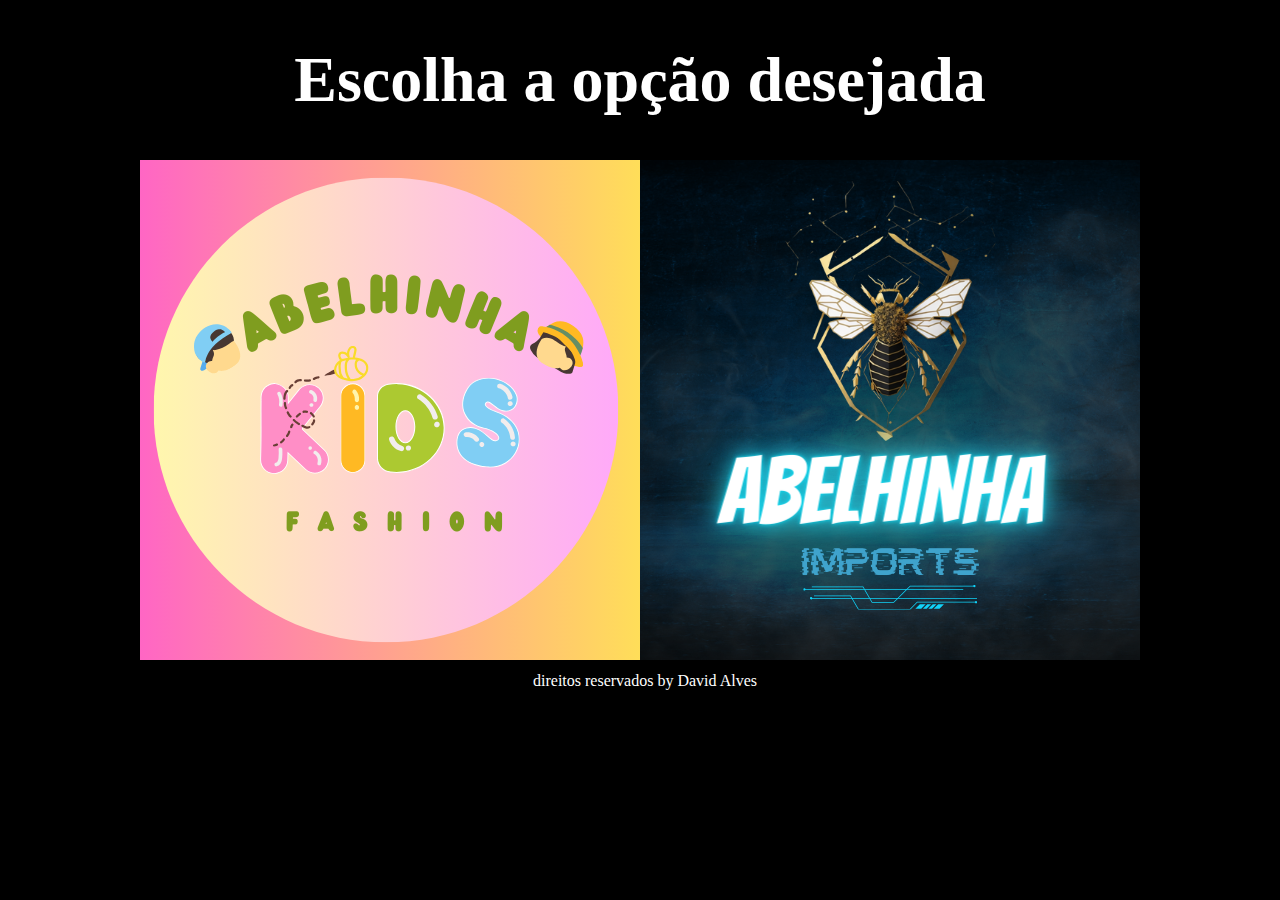
<file: index.html>
<!DOCTYPE html>
<html lang="en">
<head>
    <meta charset="UTF-8">
    <meta name="viewport" content="width=device-width, initial-scale=1.0">
    <link rel="stylesheet" href="style.css">
    <title>Abelhinha</title>
</head>
<body>
    <header class="cabecalho">
        <h1>Escolha a opção desejada</h1>
    </header>

    <section class="container">

        <figure class="img-container">

            <img src="Logo loja ABELHINHA.png" alt="img fashion" class="expander">

            <img src="1.png" alt="img imports" class="expander">

        </figure>
    </section>

    
</body>


<footer>
    <p>direitos reservados by David Alves</p>
 </footer>

 
</html>
</file>
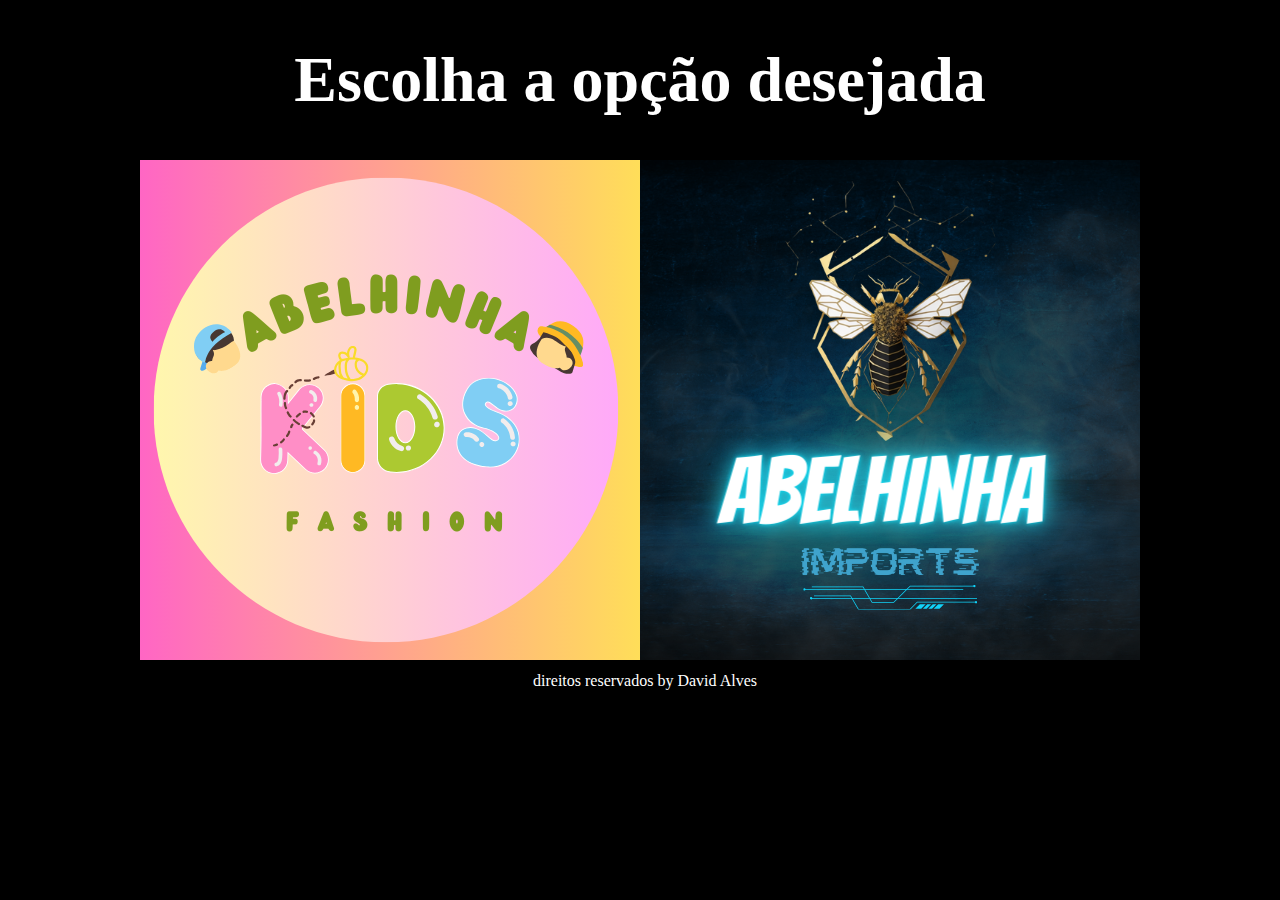
<file: abelhinha.html>
<!DOCTYPE html>
<html lang="en">
<head>
    <meta charset="UTF-8">
    <meta name="viewport" content="width=device-width, initial-scale=1.0">
    <link rel="stylesheet" href="/assets/style.css">
    <title>Abelhinha</title>
</head>
<body>
    <header class="cabecalho">
        <h1>Escolha a opção desejada</h1>
    </header>

    <section class="container">

        <figure class="img-container">

            <img src="/assets/img/Logo loja ABELHINHA.png" alt="img fashion" class="expander">

            <img src="/assets/img/1.png" alt="img imports" class="expander">

        </figure>
    </section>

    
</body>


<footer>
    <p>direitos reservados by David Alves</p>
 </footer>

 
</html>
</file>
<file: style.css>
*{
    margin: 0;
    padding: 0;
    border: 0;
}

body { 
    display: flex;
    justify-content: center;
    align-items: flex-start; /* Alinhar o cabeçalho no topo da página */
    flex-direction: column; /* Colocar o conteúdo em coluna */
    width: 100%;

    background-color: black;


}

header {
    padding: 0;
    margin: 0;
    position: relative;
    display: flex;
    text-align: center;
    align-items: center;
    justify-content: center;
    width: 100%;
    height: 5em;

}

.cabecalho{
    color: #FFF;
    font-size: 2em;
    text-align: center;
 
}

.container {
    position: relative;
    width: 100%;
    display: flex;
    justify-content: center;
    align-items: center;
}

.img-container {
    display: flex;
    transition: transform 0.5s ease;

}

.expander {
    object-fit: cover;
    cursor: pointer;
    width: 100%;
}

.expander:hover {
    transform: scale(1.6);
    z-index: 1;
}

footer {
    color: #FFF;
    font-size: 1em;
    position: relative;
    display: flex;
    text-align: center;
    align-items: center;
    justify-content: center;
    padding: 5px;
    width: 100%;
    height: 2em;
}

@media screen and (max-width: 996px) {
    .container {
        flex-direction: column; /* Empilhar as imagens verticalmente em telas menores */
    }
    
    .img-container {
        max-width: 100%; /* Largura total em telas menores */
        margin: 10px 0; /* Espaço vertical entre as imagens */
    }

    .container {
        position: relative;
        width: 50%;
        display: flex;
        justify-content: center;
        align-items: center;
    }

    header {
        padding: 0;
        margin: 0;
        position: relative;
        display: flex;
        text-align: center;
        align-items: center;
        justify-content: center;
        width: 100%;
        
    }

    .cabecalho{
        color: purple;
        font-size: 2em;
        
 
    }

    footer {
        color: purple;
        font-size: 1em;
        position: relative;
        display: flex;
        text-align: center;
        align-items: center;
        justify-content: center;
    }

}


@media screen and (max-width: 768px) {
    .container {
        flex-direction: column; /* Empilhar as imagens verticalmente em telas menores */
    }
    
    .img-container {
        max-width: 100%; /* Largura total em telas menores */
        margin: 10px 0; /* Espaço vertical entre as imagens */
    }

    .container {
        position: relative;
        width: 50%;
        display: flex;
        justify-content: center;
        align-items: center;
    }

    header {
        padding: 0;
        margin: 0;
        position: relative;
        display: flex;
        text-align: center;
        align-items: center;
        justify-content: center;
        width: 100%;
        height: 5em;
    }

    .cabecalho{
        color: purple;
        font-size: 0.8em;
        
 
    }

    footer {
        color: purple;
        font-size: 0.5em;
        position: relative;
        display: flex;
        text-align: center;
        align-items: center;
        justify-content: center;
    }

}
</file>
<file: assets/style.css>
*{
    margin: 0;
    padding: 0;
    border: 0;
}

body { 
    display: flex;
    justify-content: center;
    align-items: flex-start; /* Alinhar o cabeçalho no topo da página */
    flex-direction: column; /* Colocar o conteúdo em coluna */
    width: 100%;

    background-color: black;


}

header {
    padding: 0;
    margin: 0;
    position: relative;
    display: flex;
    text-align: center;
    align-items: center;
    justify-content: center;
    width: 100%;
    height: 5em;

}

.cabecalho{
    color: #FFF;
    font-size: 2em;
    text-align: center;
 
}

.container {
    position: relative;
    width: 100%;
    display: flex;
    justify-content: center;
    align-items: center;
}

.img-container {
    display: flex;
    transition: transform 0.5s ease;

}

.expander {
    object-fit: cover;
    cursor: pointer;
    width: 100%;
}

.expander:hover {
    transform: scale(1.6);
    z-index: 1;
}

footer {
    color: #FFF;
    font-size: 1em;
    position: relative;
    display: flex;
    text-align: center;
    align-items: center;
    justify-content: center;
    padding: 5px;
    width: 100%;
    height: 2em;
}

@media screen and (max-width: 996px) {
    .container {
        flex-direction: column; /* Empilhar as imagens verticalmente em telas menores */
    }
    
    .img-container {
        max-width: 100%; /* Largura total em telas menores */
        margin: 10px 0; /* Espaço vertical entre as imagens */
    }

    .container {
        position: relative;
        width: 50%;
        display: flex;
        justify-content: center;
        align-items: center;
    }

    header {
        padding: 0;
        margin: 0;
        position: relative;
        display: flex;
        text-align: center;
        align-items: center;
        justify-content: center;
        width: 100%;
        
    }

    .cabecalho{
        color: purple;
        font-size: 2em;
        
 
    }

    footer {
        color: purple;
        font-size: 1em;
        position: relative;
        display: flex;
        text-align: center;
        align-items: center;
        justify-content: center;
    }

}


@media screen and (max-width: 768px) {
    .container {
        flex-direction: column; /* Empilhar as imagens verticalmente em telas menores */
    }
    
    .img-container {
        max-width: 100%; /* Largura total em telas menores */
        margin: 10px 0; /* Espaço vertical entre as imagens */
    }

    .container {
        position: relative;
        width: 50%;
        display: flex;
        justify-content: center;
        align-items: center;
    }

    header {
        padding: 0;
        margin: 0;
        position: relative;
        display: flex;
        text-align: center;
        align-items: center;
        justify-content: center;
        width: 100%;
        height: 5em;
    }

    .cabecalho{
        color: purple;
        font-size: 0.8em;
        
 
    }

    footer {
        color: purple;
        font-size: 0.5em;
        position: relative;
        display: flex;
        text-align: center;
        align-items: center;
        justify-content: center;
    }

}
</file>
